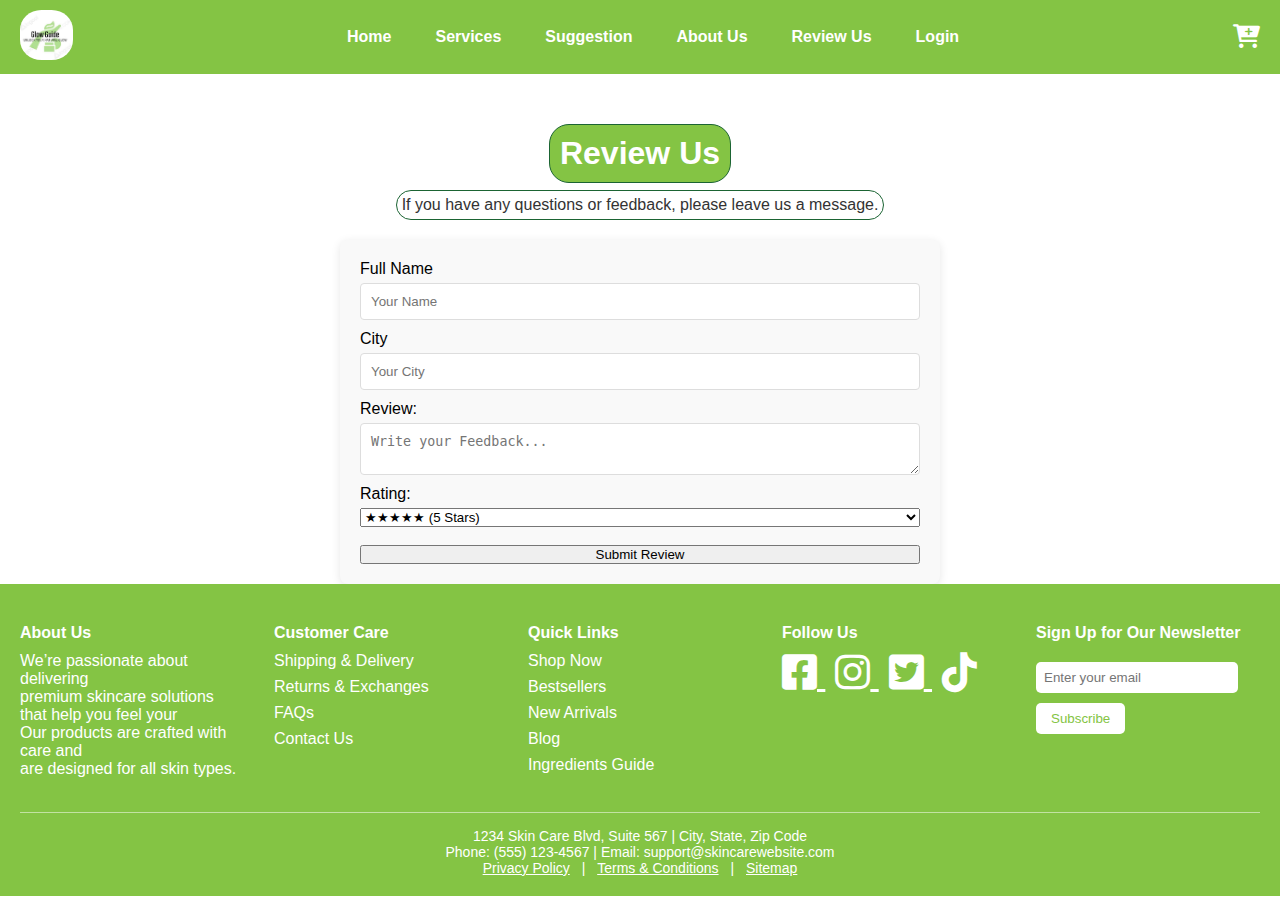
<file: contact.html>
<!DOCTYPE html>
<html lang="en">
<head>
  <meta charset="UTF-8">
  <meta name="viewport" content="width=device-width, initial-scale=1.0">
  <title>Document</title>
</head>
<body>
  <link rel="stylesheet" href="contact.css">
<link rel="stylesheet" href="index.css">
<link rel="stylesheet" href="addToCart.css">
<link rel="stylesheet" href="https://cdnjs.cloudflare.com/ajax/libs/font-awesome/6.0.0-beta3/css/all.min.css">
<!-- Navigation Bar -->
 <header>
    <div class="logo">
      <a href="home.html">
        <img src="images/WhatsApp Image 2025-03-03 at 06.29.41.jpeg"Logo" />
      </a>
    </div>

    <!-- Hamburger toggle -->
    <input type="checkbox" id="menu-toggle" />
    <label for="menu-toggle" class="hamburger"><i class="fas fa-bars"></i></label>

    <nav>
      <ul>
        <li><a href="home.html">Home</a></li>
        <li><a href="services.html">Services</a></li>
        <li><a href="suggestion.html">Suggestion</a></li>
        <li><a href="aboutus.html">About Us</a></li>
        <li><a href="contact.html">Review Us</a></li>
        <li><a href="login.html">Login</a></li>
      </ul>
    </nav>

    <a href="addToCart.html" class="cart"><i class="fas fa-cart-plus"></i></a>
  </header>
<!-- Contact Us Page -->
<div class="page" id="contact">
  <center>
    <h1>Review Us</h1>
    <p>If you have any questions or feedback, please leave us a message.</p>
  </center>
  <!-- Contact Form -->
  <div class="contact-form">
    
<form id="reviewForm" method="POST">
    <label for="name">Full Name</label>
    <input type="text" name="name" placeholder="Your Name" required>
    <label for="city">City</label>
    <input type="text" name="city" placeholder="Your City" required>
    <label for="review">Review:</label>
    <textarea name="review" placeholder="Write your Feedback..." required></textarea>
    <label>Rating:</label>
    <select name="rating">
        <option value="5">★★★★★ (5 Stars)</option>
        <option value="4">★★★★☆ (4 Stars)</option>
        <option value="3">★★★☆☆ (3 Stars)</option>
        <option value="2">★★☆☆☆ (2 Stars)</option>
        <option value="1">★☆☆☆☆ (1 Star)</option>
    </select>
    <br>
    <button type="submit">Submit Review</button>
</form>

  </div>
</div>
<!-- Footer -->
<footer>
  <footer class="footer">
    <div class="footer-container">
      <div class="footer-section about-us">
        <h4>About Us</h4>
        <p>We’re passionate about delivering<br> premium skincare solutions that help you feel your <br>Our products
          are crafted with care and<br> are designed for all skin types.</p>
      </div>

      <div class="footer-section customer-care">
        <h4>Customer Care</h4>
        <ul>
          <li><a href="services.html">Shipping & Delivery</a></li>
          <li><a href="home.html">Returns & Exchanges</a></li>
          <li><a href="suggestion.html">FAQs</a></li>
          <li><a href="contact.html">Contact Us</a></li>
        </ul>
      </div>

      <div class="footer-section quick-links">
        <h4>Quick Links</h4>
        <ul>
          <li><a href="services.html">Shop Now</a></li>
          <li><a href="services.html">Bestsellers</a></li>
          <li><a href="services.html">New Arrivals</a></li>
          <li><a href="services.html">Blog</a></li>
          <li><a href="services.html">Ingredients Guide</a></li>
        </ul>
      </div>

      <div class="footer-section follow-us">
        <h4>Follow Us</h4>
        <!-- <p>Stay updated with the latest skincare <br>tips and product launches by following<br> us on social media!
        </p> -->
        <div class="social-icons">
          <!-- Facebook Icon -->
          <a href="https://www.facebook.com/yourprofile" target="_blank" class="social-icon">
            <i class="fab fa-facebook-square" style="font-size: 40px;" class="social-icon"></i>
          </a>

          <!-- Instagram Icon -->
          <a href="https://www.instagram.com/yourprofile" target="_blank">
            <i class="fab fa-instagram" style="font-size: 40px;"></i>
          </a>
          <!-- Twitter Icon -->
          <a href="https://www.twitter.com/yourprofile" target="_blank" class="social-icon">
            <i class="fab fa-twitter-square" style="font-size: 40px;" class="social-icon"></i>
          </a>

          <!-- Tiktok Icon -->
          <a href="https://www.tiktok.com/yourprofile" target="_blank">
            <i class="fab fa-tiktok" style="font-size: 40px;"></i>
          </a>

        </div>
      </div>

      <div class="footer-section newsletter">
        <h4>Sign Up for Our Newsletter</h4>
        <!-- <p>Join our community for exclusive offers, skincare advice, and more.</p> -->
        <input type="email" placeholder="Enter your email" class="newsletter-input">
        <button class="subscribe-button">Subscribe</button>
      </div>
    </div>

    <div class="footer-bottom">
      <div class="contact-info">
        <p>1234 Skin Care Blvd, Suite 567 | City, State, Zip Code</p>
        <p>Phone: (555) 123-4567 | Email: support@skincarewebsite.com</p>
      </div>
      <div class="footer-links">
        <a href="#">Privacy Policy</a> | <a href="#">Terms & Conditions</a> | <a href="#">Sitemap</a>
      </div>
    </div>
  </footer>

</footer>
<script>
  document.getElementById('reviewForm').addEventListener('submit', function(e) {
    e.preventDefault(); // Stop default form behavior (page reload)
    alert('Thanks for reviewing us!');
    this.reset(); // Clear the form fields
  });
</script>


</body>
</html>
</file>
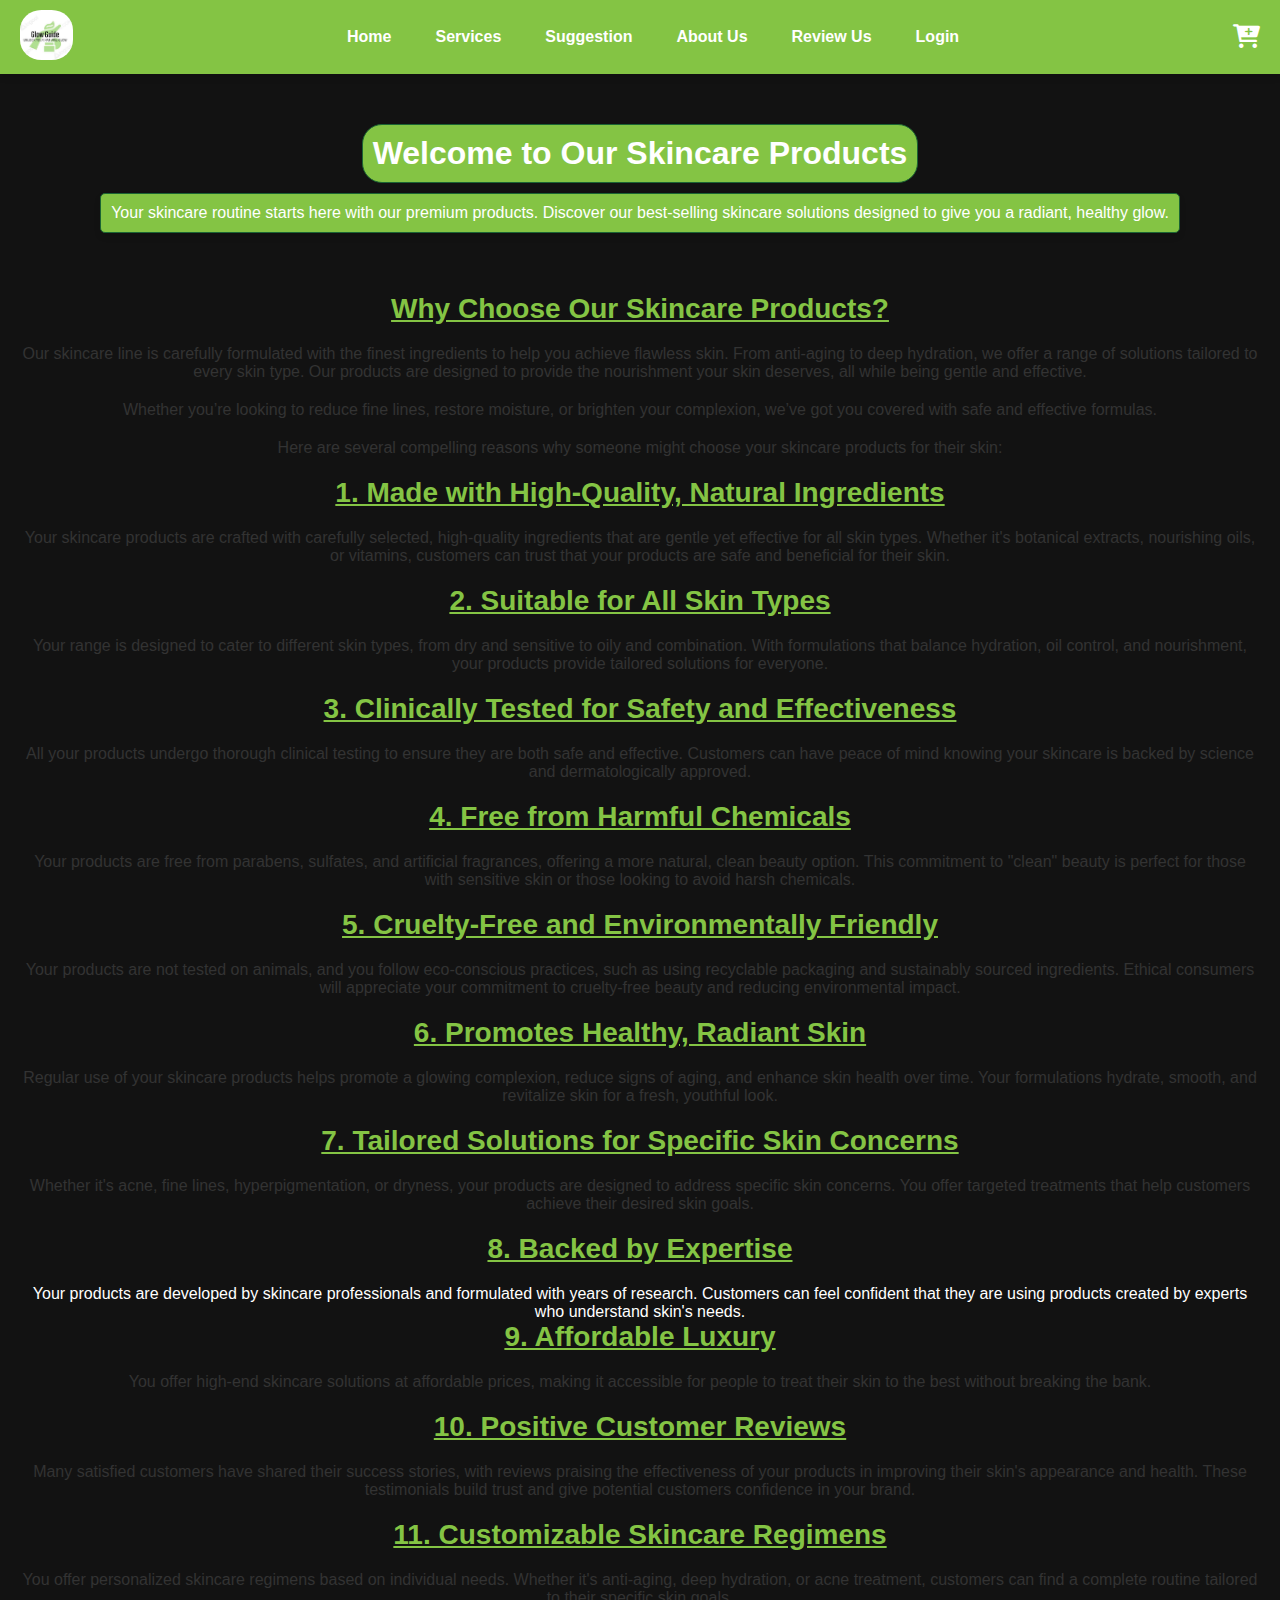
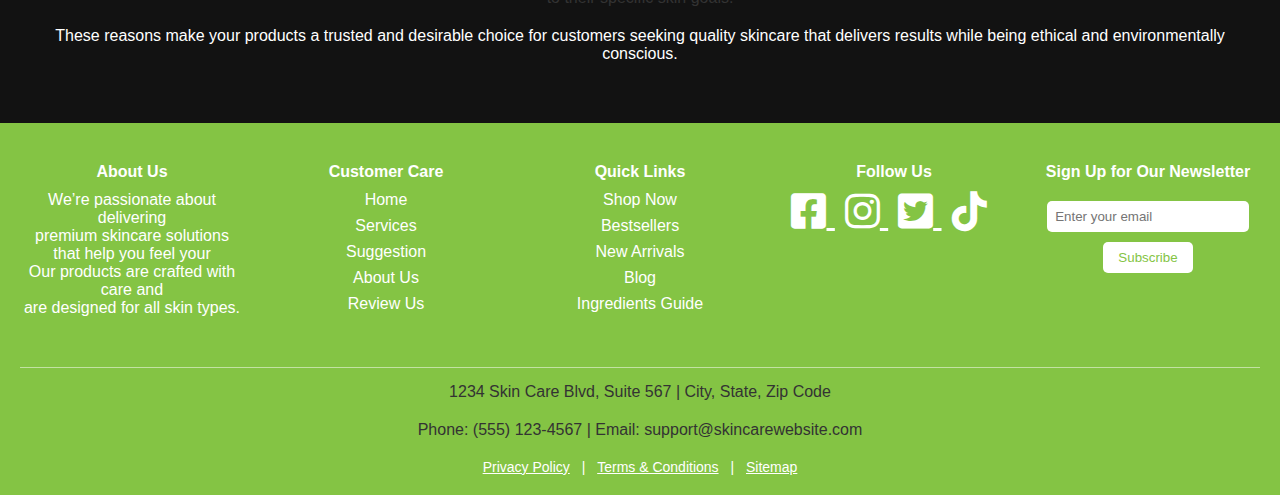
<file: home.html>
<!DOCTYPE html>
<html lang="en">
<head>
  <meta charset="UTF-8">
  <meta name="viewport" content="width=device-width, initial-scale=1.0">
  <title>Document</title>
  
  <link rel="stylesheet" href="home.css">
<link rel="stylesheet" href="index.css">
<link rel="stylesheet" href="addToCart.css">
<link rel="stylesheet" href="https://cdnjs.cloudflare.com/ajax/libs/font-awesome/6.0.0-beta3/css/all.min.css">
</head>
<body>
<!-- Home Page -->
<!-- Navigation Bar -->
 <header>
    <div class="logo">
      
        <img src="images/WhatsApp Image 2025-03-03 at 06.29.41.jpeg"Logo" />
     
    </div>

    <!-- Hamburger toggle -->
    <input type="checkbox" id="menu-toggle" />
    <label for="menu-toggle" class="hamburger"><i class="fas fa-bars"></i></label>

    <nav>
      <ul>
        <li><a href="home.html">Home</a></li>
        <li><a href="services.html">Services</a></li>
        <li><a href="suggestion.html">Suggestion</a></li>
        <li><a href="aboutus.html">About Us</a></li>
        <li><a href="contact.html">Review Us</a></li>
        <li><a href="login.html">Login</a></li>
      </ul>
    </nav>

    <a href="addToCart.html" class="cart"><i class="fas fa-cart-plus"></i></a>
  </header>
<div class="page" id="home">
  <center>
    <h1>Welcome to Our Skincare Products</h1>
    <p class="para">Your skincare routine starts here with our premium products. Discover our best-selling skincare
      solutions
      designed to give you a radiant, healthy glow.</p>

  </center>
  <!-- Section 1: Introduction -->
  <section class="intro">
    <u>
      <h2>Why Choose Our Skincare Products?</h2>
    </u>
    <p>Our skincare line is carefully formulated with the finest ingredients to help you achieve flawless skin. From
      anti-aging to deep hydration, we offer a range of solutions tailored to every skin type. Our products are designed
      to provide the nourishment your skin deserves, all while being gentle and effective.</p>
    <p>Whether you’re looking to reduce fine lines, restore moisture, or brighten your complexion, we’ve got you covered
      with safe and effective formulas.</p>
    <p> Here are several compelling reasons why someone might choose your skincare products for their skin:
    </p>

    <u>
      <h2>1. Made with High-Quality, Natural Ingredients</h2>
    </u>
    <p> Your skincare products are crafted with carefully selected, high-quality ingredients that are gentle yet
      effective
      for all skin types. Whether it's botanical extracts, nourishing oils, or vitamins, customers can trust that your
      products are safe and beneficial for their skin.</p>

    <u>
      <h2>2. Suitable for All Skin Types</h2>
    </u>
    <p> Your range is designed to cater to different skin types, from dry and sensitive to oily and combination. With
      formulations that balance hydration, oil control, and nourishment, your products provide tailored solutions for
      everyone.</p>

    <u>
      <h2>3. Clinically Tested for Safety and Effectiveness</h2>
    </u>
    <p> All your products undergo thorough clinical testing to ensure they are both safe and effective. Customers can
      have
      peace of mind knowing your skincare is backed by science and dermatologically approved.</p>

    <u>
      <h2>4. Free from Harmful Chemicals</h2>
    </u>
    <p> Your products are free from parabens, sulfates, and artificial fragrances, offering a more natural, clean beauty
      option. This commitment to "clean" beauty is perfect for those with sensitive skin or those looking to avoid harsh
      chemicals.</p>
    <h2>
      <u>5. Cruelty-Free and Environmentally Friendly
    </h2></u>
    <p> Your products are not tested on animals, and you follow eco-conscious practices, such as using recyclable
      packaging
      and sustainably sourced ingredients. Ethical consumers will appreciate your commitment to cruelty-free beauty and
      reducing environmental impact.</p>

    <u>
      <h2>6. Promotes Healthy, Radiant Skin</h2>
    </u>
    <p> Regular use of your skincare products helps promote a glowing complexion, reduce signs of aging, and enhance
      skin
      health over time. Your formulations hydrate, smooth, and revitalize skin for a fresh, youthful look.</p>

    <u>
      <h2>7. Tailored Solutions for Specific Skin Concerns</h2>
    </u>
    <p> Whether it's acne, fine lines, hyperpigmentation, or dryness, your products are designed to address specific
      skin
      concerns. You offer targeted treatments that help customers achieve their desired skin goals.</p>
    <u>
      <h2> 8. Backed by Expertise</h2>
    </u>
    Your products are developed by skincare professionals and formulated with years of research. Customers can feel
    confident that they are using products created by experts who understand skin's needs.
    <u>
      <h2> 9. Affordable Luxury</h2>
    </u>
    <p> You offer high-end skincare solutions at affordable prices, making it accessible for people to treat their skin
      to
      the best without breaking the bank.</p>
    <u>
      <h2>
        10. Positive Customer Reviews</h2>
    </u>
    <p> Many satisfied customers have shared their success stories, with reviews praising the effectiveness of your
      products
      in improving their skin's appearance and health. These testimonials build trust and give potential customers
      confidence in your brand.</p>
    <u>
      <h2>
        11. Customizable Skincare Regimens</h2>
    </u>
    <p> You offer personalized skincare regimens based on individual needs. Whether it's anti-aging, deep hydration, or
      acne
      treatment, customers can find a complete routine tailored to their specific skin goals.</p>

    These reasons make your products a trusted and desirable choice for customers seeking quality skincare that delivers
    results while being ethical and environmentally conscious.
  </section>



  <!-- Footer -->
  <footer>
    <footer class="footer">
      <div class="footer-container">
        <div class="footer-section about-us">
          <h4>About Us</h4>
          <p style="color:#fff;">We’re passionate about delivering<br> premium skincare solutions that help you feel your <br>Our products
            are crafted with care and<br> are designed for all skin types.</p>
        </div>

        <div class="footer-section customer-care">
          <h4>Customer Care</h4>
          <ul>
            <li><a href="home.html">Home</a></li>
            <li><a href="services.html">Services</a></li>
            <li><a href="suggestion.html">Suggestion</a></li>
            <li><a href="aboutus.html">About Us</a></li>
            <li><a href="contact.html">Review Us</a></li>
          </ul>
        </div>

        <div class="footer-section quick-links">
          <h4>Quick Links</h4>
          <ul>
            <li><a href="services.html">Shop Now</a></li>
            <li><a href="services.html">Bestsellers</a></li>
            <li><a href="services.html">New Arrivals</a></li>
            <li><a href="services.html">Blog</a></li>
            <li><a href="services.html">Ingredients Guide</a></li>
          </ul>
        </div>

        <div class="footer-section follow-us">
          <h4>Follow Us</h4>
          <!-- <p>Stay updated with the latest skincare <br>tips and product launches by following<br> us on social media!
          </p> -->
          <div class="social-icons">
            <!-- Facebook Icon -->
            <a href="https://www.facebook.com/yourprofile" target="_blank" class="social-icon">
              <i class="fab fa-facebook-square" style="font-size: 40px;" class="social-icon"></i>
            </a>

            <!-- Instagram Icon -->
            <a href="https://www.instagram.com/yourprofile" target="_blank">
              <i class="fab fa-instagram" style="font-size: 40px;"></i>
            </a>
            <!-- Twitter Icon -->
            <a href="https://www.twitter.com/yourprofile" target="_blank" class="social-icon">
              <i class="fab fa-twitter-square" style="font-size: 40px;" class="social-icon"></i>
            </a>

            <!-- Tiktok Icon -->
            <a href="https://www.tiktok.com/yourprofile" target="_blank">
              <i class="fab fa-tiktok" style="font-size: 40px;"></i>
            </a>
          </div>
        </div>

        <div class="footer-section newsletter">
          <h4>Sign Up for Our Newsletter</h4>
          <!-- <p>Join our community for exclusive offers, skincare advice, and more.</p> -->
          <input type="email" placeholder="Enter your email" class="newsletter-input">
          <button class="subscribe-button">Subscribe</button>
        </div>
      </div>

      <div class="footer-bottom">
        <div class="contact-info">
          <p>1234 Skin Care Blvd, Suite 567 | City, State, Zip Code</p>
          <p>Phone: (555) 123-4567 | Email: support@skincarewebsite.com</p>
        </div>
        <div class="footer-links">
          <a href="#">Privacy Policy</a> | <a href="#">Terms & Conditions</a> | <a href="#">Sitemap</a>
        </div>
      </div>
    </footer>

  </footer>
</body>
</html>
</file>
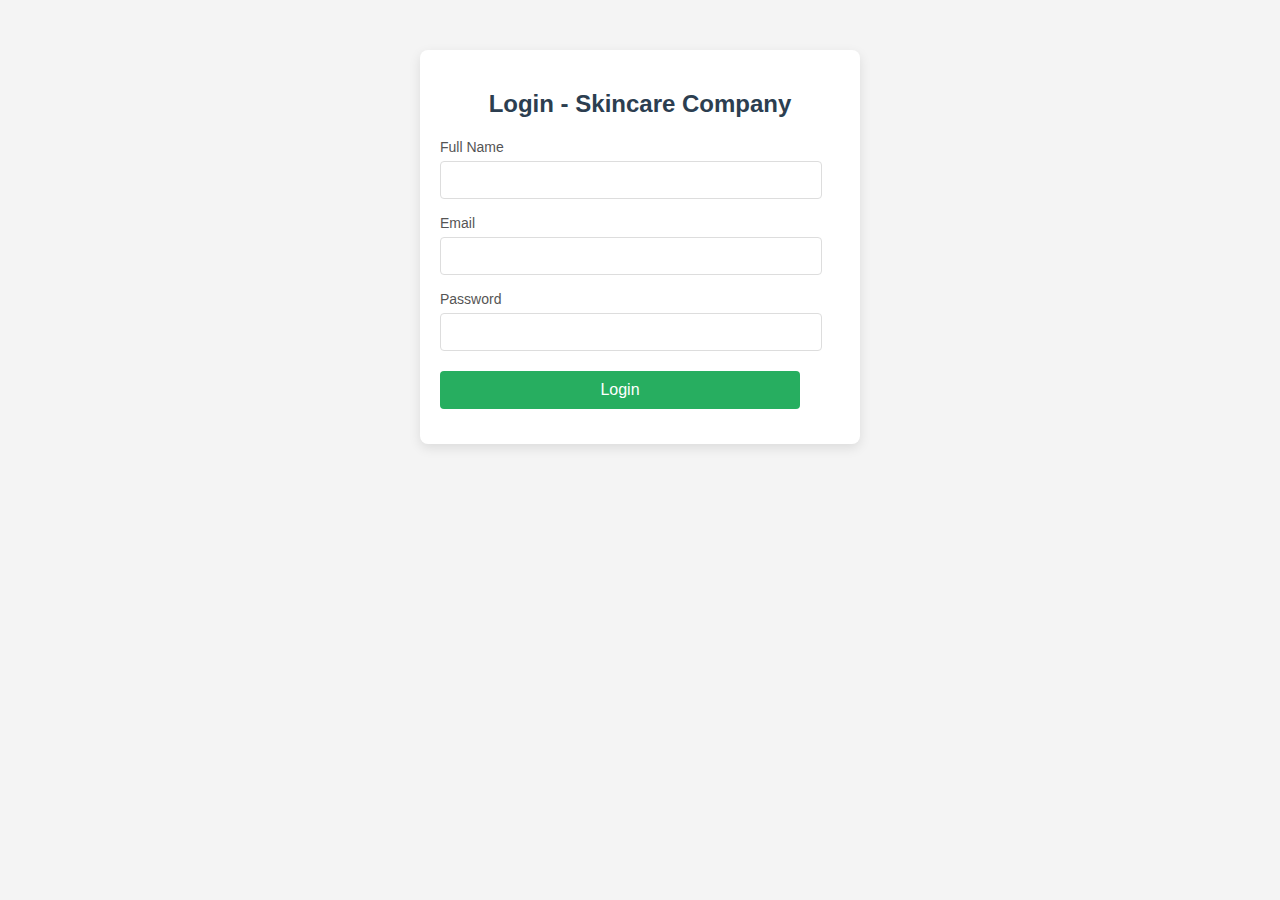
<file: login.html>
<!DOCTYPE html>
<html lang="en">

<head>
  <meta charset="UTF-8">
  <meta name="viewport" content="width=device-width, initial-scale=1.0">
  <title>Login - Skincare Company</title>
  <style>
    body {
      font-family: Arial, sans-serif;
      background-color: #f4f4f4;
      margin: 0;
      padding: 0;
    }

    .container {
      width: 80%;
      max-width: 400px;
      margin: 50px auto;
      padding: 20px;
      background-color: #fff;
      box-shadow: 0px 4px 12px rgba(0, 0, 0, 0.1);
      border-radius: 8px;
    }

    h2 {
      text-align: center;
      color: #2C3E50;
    }

    .form-group {
      margin-bottom: 15px;
    }

    .form-group label {
      font-size: 14px;
      color: #555;
    }

    .form-group input {
      width: 90%;
      padding: 10px;
      margin-top: 5px;
      border: 1px solid #ddd;
      border-radius: 4px;
      font-size: 14px;
    }

    .form-group input[type="submit"] {
      background-color: #27ae60;
      color: white;
      border: none;
      cursor: pointer;
      font-size: 16px;
    }

    .form-group input[type="submit"]:hover {
      background-color: #2ecc71;
    }

    .thank-you-message {
      display: none;
      text-align: center;
      font-size: 18px;
      color: #27ae60;
      margin-top: 20px;
    }
  </style>
</head>

<body>
  <div class="container">
    <h2>Login - Skincare Company</h2>
    <form id="loginForm">
      <div class="form-group">
        <label for="name">Full Name</label>
        <input type="text" id="name" name="name" required>
      </div>
      <div class="form-group">
        <label for="email">Email</label>
        <input type="email" id="email" name="email" required>
      </div>
      <div class="form-group">
        <label for="password">Password</label>
        <input type="password" id="password" name="password" required>
      </div>
      <div class="form-group">
        <input type="submit" value="Login">
      </div>
    </form>
    <div class="thank-you-message" id="thankYouMessage">
      <p>Thank you for joining us!</p>
    </div>
  </div>

  <script>
    // Handle form submission
    const form = document.getElementById('loginForm');
    const thankYouMessage = document.getElementById('thankYouMessage');

    form.addEventListener('submit', function (event) {
      event.preventDefault();

      // Get the user input
      const name = document.getElementById('name').value;
      const email = document.getElementById('email').value;
      const password = document.getElementById('password').value;

      // Hide the login form
      form.style.display = 'none';

      // Show the thank you message
      thankYouMessage.style.display = 'block';
    });
  </script>
</body>

</html>
</file>
<file: contact.css>
/* Contact Form Styling */
.contact-form {
  background-color: #f9f9f9;
  padding: 20px;
  margin-top: 20px;
  border-radius: 8px;
  box-shadow: 0 2px 10px rgba(0, 0, 0, 0.1);
  max-width: 600px;
  margin-left: auto;
  margin-right: auto;
}

.page h1{
  padding: 10px;
  border: 1px solid rgb(27, 100, 51);
  border-radius: 20px;
    margin-top: 50px;
    background-color:  #84C444 ;
    color: #ffffff;
    width: fit-content;
}
.page p{
  padding: 5px;
  border: 1px solid rgb(27, 100, 51);
  border-radius: 20px;
    margin-top: 7px;
   color: #333;
    background-color: #ffffff;
    width: fit-content;
}
.contact-form h2 {
  text-align: center;
  margin-bottom: 20px;
}

.contact-form form {
  display: flex;
  flex-direction: column;
}

.contact-form label {
  font-size: 16px;
  margin-bottom: 5px;
}

.contact-form input,
.contact-form textarea {
  padding: 10px;
  margin-bottom: 10px;
  border-radius: 4px;
  border: 1px solid #ddd;
}

.contact-form textarea {
  resize: vertical;
}

.contact-form input[type="submit"] {
  background-color: #46be21;
  color: #fff;
  cursor: pointer;
  border: none;
  border-radius: 30px;
}

.contact-form input[type="submit"]:hover {
  background-color: #333;

}

@media screen and (max-width: 768px) {
  .contact-form {
      width: 80%;
  }
}
@media (max-width: 768px) {
  header h1 {
    font-size: 28px; /* Adjust header font size */
  }

  .page h1 {
    font-size: 28px; /* Adjust page heading size */
  }

  .para {
    font-size: 14px; /* Adjust paragraph font size */
    padding: 8px;
  }

  section {
    padding: 30px 15px; /* Adjust padding for sections */
  }

  h2 {
    font-size: 24px; /* Adjust subheading font size */
  }

  p {
    font-size: 14px; /* Adjust paragraph font size */
  }
}

/* When screen width is smaller than 480px (mobile phones) */
@media (max-width: 480px) {
  header h1 {
    font-size: 24px; /* Smaller header font size for mobile */
  }

  .page h1 {
    font-size: 24px; /* Adjust page heading size */
  }

  .para {
    font-size: 12px; /* Adjust paragraph font size */
    padding: 6px;
  }

  section {
    padding: 20px 10px; /* Adjust padding for mobile */
  }

  h2 {
    font-size: 20px; /* Adjust subheading font size */
  }

  p {
    font-size: 12px; /* Adjust paragraph font size */
  }
}
</file>
<file: index.css>
* {
      box-sizing: border-box;
      margin: 0;
      padding: 0;
    }
    body {
      font-family: Arial, sans-serif;
    }
    header {
      background-color: #84C444;
      display: flex;
      align-items: center;
      justify-content: space-between;
      padding: 10px 20px;
      position: relative;
    }
    .logo img {
      height: 50px;
      width: auto;
      border-radius: 40%;
    }
    nav ul {
      list-style: none;
      display: flex;
      gap: 20px;
    }
    nav ul li a {
      color: white;
      text-decoration: none;
      font-weight: bold;
      padding: 8px 12px;
      display: block;
    }
    nav ul li a:hover {
      background: white;
      color: #84C444;
      border-radius: 5px;
    }
    .cart {
      color: white;
      font-size: 24px;
    }
    #menu-toggle {
      display: none;
    }
    .hamburger {
      display: none;
      font-size: 28px;
      color: white;
      cursor: pointer;
      margin-left:10px;
    }
    @media (max-width: 768px) {
      nav ul {
        flex-direction: column;
        background-color: #84C444;
        position: absolute;
        top: 60px;
        left: 0;
        width: 100%;
        display: none;
        z-index: 1000;
      }
      nav ul li {
        text-align: center;
        padding: 10px 0;
      }
      #menu-toggle:checked + .hamburger + nav ul {
        display: flex;
      }
      .hamburger {
        display: block;
      }
      nav {
        flex: none;
      }
    }
/* === FOOTER STYLES === */
.footer {
  background-color: #84C444;
  color: white;
  padding: 40px 20px 20px;
  font-family: Arial, sans-serif;
}

.footer-container {
  display: flex;
  flex-wrap: wrap;
  gap: 30px;
  justify-content: space-between;
}

.footer-section {
  flex: 1 1 100px;
  min-width: 100px;
}

.footer-section h4 {
  margin-bottom: 10px;
}

.footer-section ul {
  list-style: none;
  padding: 0;
}

.footer-section ul li {
  margin-bottom: 8px;
}

.footer-section ul li a {
  color: white;
  text-decoration: none;
}

.footer-section ul li a:hover {
  text-decoration: underline;
}

.social-icons a {
  margin-right: 10px;
  color: white;
  font-size: 30px;
}

.newsletter-input {
  padding: 8px;
  width: 90%;
  border: none;
  border-radius: 5px;
  margin-top: 10px;
}

.subscribe-button {
  margin-top: 10px;
  padding: 8px 15px;
  border: none;
  background-color: white;
  color: #84C444;
  border-radius: 5px;
  cursor: pointer;
}

.footer-bottom {
  text-align: center;
  margin-top: 30px;
  border-top: 1px solid #ffffff80;
  padding-top: 15px;
  font-size: 14px;
}

.footer-bottom a {
  color: white;
  margin: 0 8px;
  text-decoration: underline;
}

/* === RESPONSIVE STYLES === */
@media (max-width: 768px) {
  nav ul {
    flex-direction: column;
    align-items: center;
    gap: 10px;
  }

  .footer-container {
    flex-direction: column;
    align-items: center;
    text-align: center;
  }

  .footer-section {
    width: 100%;
    max-width: 400px;
  }

  .newsletter-input,
  .subscribe-button {
    width: 100%;
  }

  .footer-bottom {
    font-size: 12px;
  }
}
</file>
<file: addToCart.css>
.container h1{
  align-items: center;
  padding: 10px;
  border: 1px solid rgb(27, 100, 51);
  border-radius: 20px;
    margin-top: 50px;
    background-color:  #84C444 ;
    color: #ffffff;
    width: fit-content;
}
header li a img{
  background-color: #ffffff;
}
#cart-items-container h2{
  padding: 3px;
  border: 1px solid rgb(27, 100, 51);
  border-radius: 20px;
    margin-top: 50px;
    background-color:  #84C444 ;
    color: #ffffff;
    width: fit-content;
}
#items-list{
  border: 1px solid rgb(27, 100, 51);
  border-radius: 20px;
    margin-top: 5px;
    margin-left: 1px;
    padding: 10px;
    width: fit-content;
}
/* General button styling */
.add-to-cart {
  background-color: #4CAF50;
  /* Green background */
  color: white;
  /* White text */
  padding: 10px 20px;
  /* Padding inside the button */
  border: none;
  /* Remove default border */
  border-radius: 5px;
  /* Rounded corners */
  font-size: 16px;
  /* Set the font size */
  cursor: pointer;
  /* Change cursor to a pointer on hover */
  transition: background-color 0.3s ease;
  /* Smooth transition for background color */
}

.add-to-cart:hover {
  background-color: #45a049;
  /* Darker green when hovered */
}

/* Add extra space between products */
.product {
  margin-bottom: 20px;
}

/* Optional: Button on mobile devices */
@media (max-width: 600px) {
  .add-to-cart {
    padding: 12px 25px;
    /* Larger button on mobile */
    font-size: 18px;
    /* Larger text on mobile */
  }
}
@media (max-width: 768px) {
  header h1 {
    font-size: 28px; /* Adjust header font size */
  }

  .page h1 {
    font-size: 28px; /* Adjust page heading size */
  }

  .para {
    font-size: 14px; /* Adjust paragraph font size */
    padding: 8px;
  }

  section {
    padding: 30px 15px; /* Adjust padding for sections */
  }

  h2 {
    font-size: 24px; /* Adjust subheading font size */
  }

  p {
    font-size: 14px; /* Adjust paragraph font size */
  }
}

/* When screen width is smaller than 480px (mobile phones) */
@media (max-width: 480px) {
  header h1 {
    font-size: 24px; /* Smaller header font size for mobile */
  }

  .page h1 {
    font-size: 24px; /* Adjust page heading size */
  }

  .para {
    font-size: 12px; /* Adjust paragraph font size */
    padding: 6px;
  }

  section {
    padding: 20px 10px; /* Adjust padding for mobile */
  }

  h2 {
    font-size: 20px; /* Adjust subheading font size */
  }

  p {
    font-size: 12px; /* Adjust paragraph font size */
  }
}
</file>
<file: home.css>
/* Basic Reset */
* {
  margin: 0;
  padding: 0;
  box-sizing: border-box;
}

body {
  font-family: Arial, sans-serif;
  background-color:  #121212;
  color: #ffffff;
}
header {
  position: sticky;
  top: 0; /* Keeps the header at the top of the screen */
  background-color: #333; /* Ensure the background is visible */
  z-index: 1000; /* Make sure the header stays above other content */
  width: 100%;
  box-shadow: 0 4px 6px rgba(0, 0, 0, 0.1); /* Optional: Adds shadow to the header */
  padding: 10px 0; /* Adds some padding to the header */
}

header h1 {
  font-size: 36px;
  margin-bottom: 10px;
}
.page{
  text-align: center;
}
.page h1{
  padding: 10px;
border: 1px solid rgb(27, 100, 51);
border-radius: 20px;
  margin-top: 50px;
  background-color:  #84C444 ;
  color: #ffffff;
  width: fit-content;
}
.para{
  padding: 10px;
  border: 1px solid rgb(27, 100, 51);

  margin-top: 10px;
  background-color:  #84C444;
  color: #ffffff;
  width: fit-content;
  border-radius: 5px;
  box-shadow: 0 4px 6px rgba(0, 0, 0, 0.1);
}
header p {
  font-size: 18px;
}

section {
  padding: 40px 20px;
  margin: 20px 0;
}
section u{
  color: #84C444;
} 
h2 {
  text-align: center;
  margin-bottom: 20px;
  font-size: 28px;
  color: #84C444 ;
}

p {
  text-align: center;
  font-size: 16px;
  margin-bottom: 20px;
  color: #333333 ;
}

.review-title {
    font-size: 24px;
    font-weight: bold;
    color: Black;
    margin-bottom: 20px;
}

.review-card {
    background: white;
    border-radius: 12px;
    padding: 20px;
    max-width: 500px;
    margin: 20px auto;
    box-shadow: 0px 4px 10px rgba(0, 0, 0, 0.1);
    text-align: center;
}

.review-name {
    font-size: 20px;
    font-weight: bold;
    color: #333;
}

.review-city {
    font-size: 16px;
    color: #666;
    margin-bottom: 10px;
}

.review-comment {
    font-size: 16px;
    color: #444;
    line-height: 1.5;
    margin-bottom: 15px;
}

.review-rating {
    font-size: 22px;
    color: #FFD700; /* Gold color for stars */
    margin-top: 10px;
}

.no-reviews {
    font-size: 18px;
    color: #888;
    padding: 20px;
}

@media (max-width: 768px) {
  header h1 {
    font-size: 28px; /* Adjust header font size */
  }

  .page h1 {
    font-size: 28px; /* Adjust page heading size */
  }

  .para {
    font-size: 14px; /* Adjust paragraph font size */
    padding: 8px;
  }

  section {
    padding: 30px 15px; /* Adjust padding for sections */
  }

  h2 {
    font-size: 24px; /* Adjust subheading font size */
  }

  p {
    font-size: 14px; /* Adjust paragraph font size */
  }
}

/* When screen width is smaller than 480px (mobile phones) */
@media (max-width: 480px) {
  header h1 {
    font-size: 24px; /* Smaller header font size for mobile */
  }

  .page h1 {
    font-size: 24px; /* Adjust page heading size */
  }

  .para {
    font-size: 12px; /* Adjust paragraph font size */
    padding: 6px;
  }

  section {
    padding: 20px 10px; /* Adjust padding for mobile */
  }

  h2 {
    font-size: 20px; /* Adjust subheading font size */
  }

  p {
    font-size: 12px; /* Adjust paragraph font size */
  }
}
</file>
